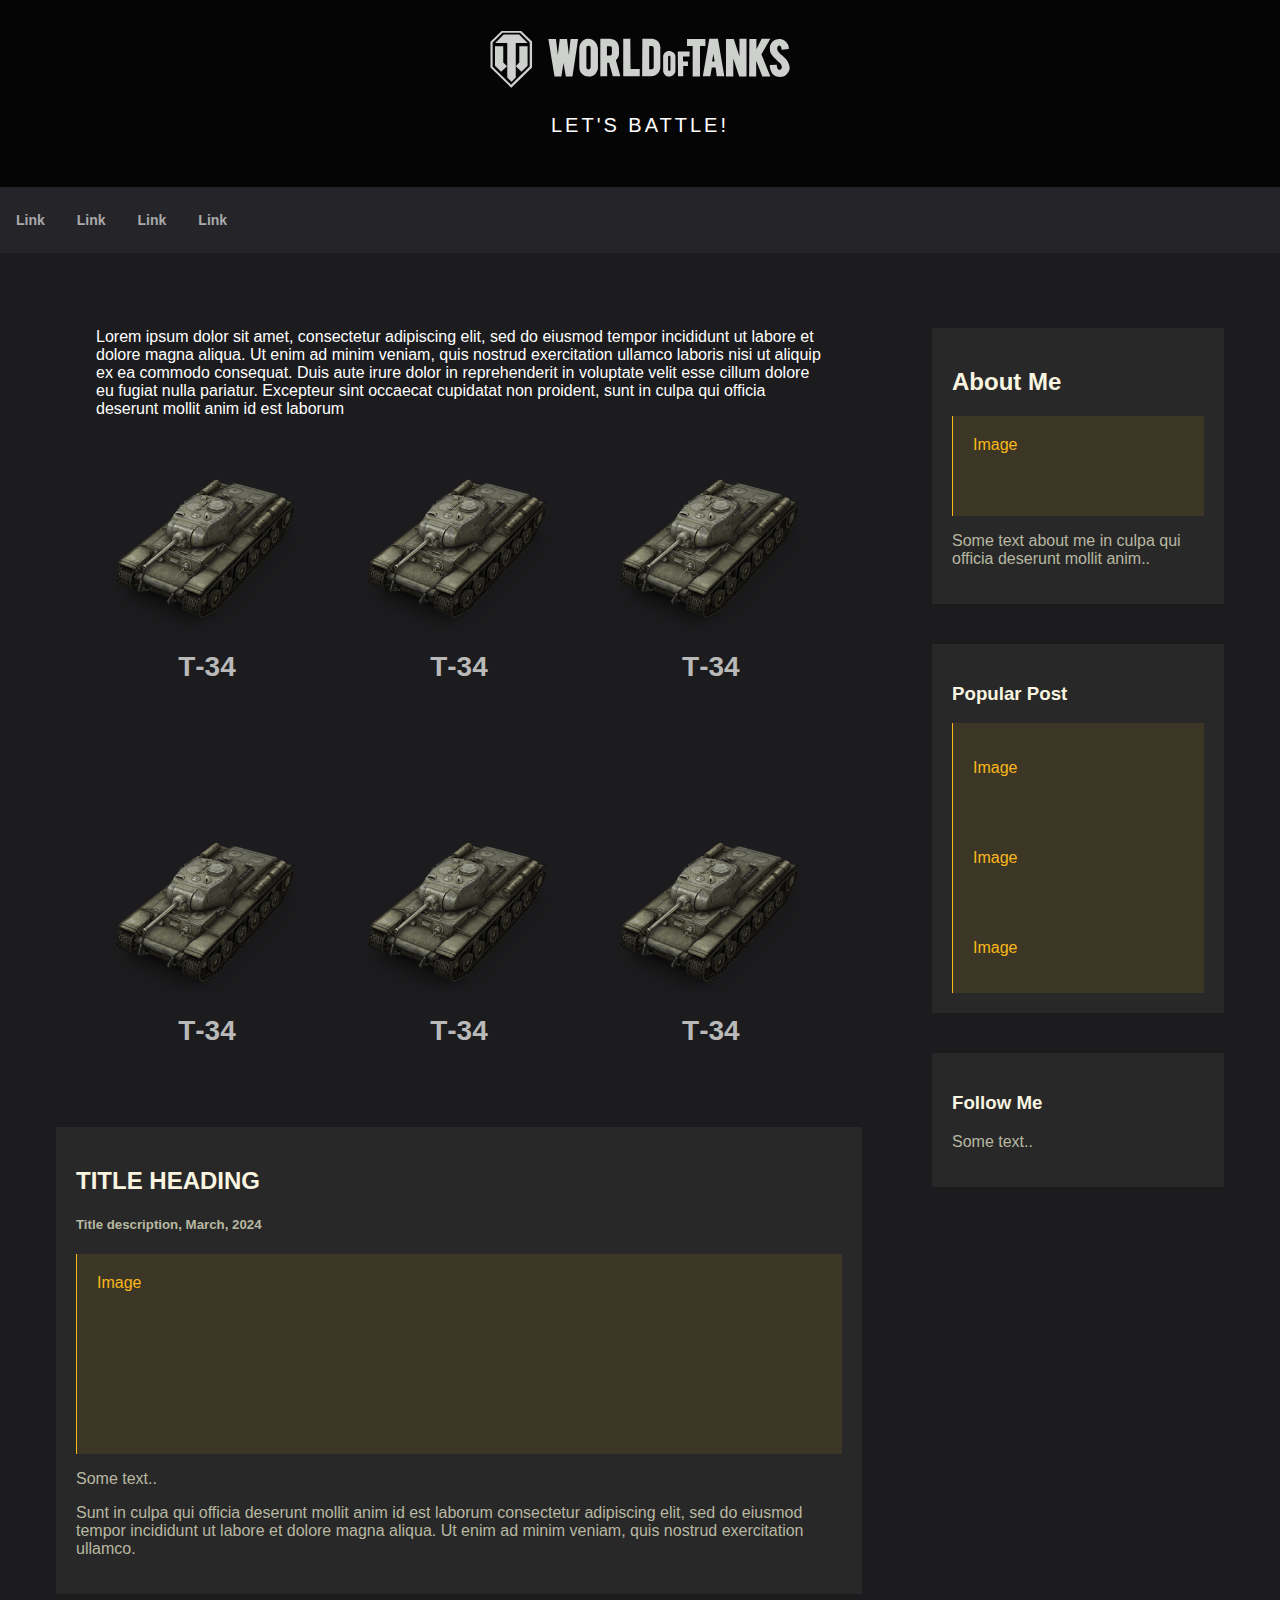
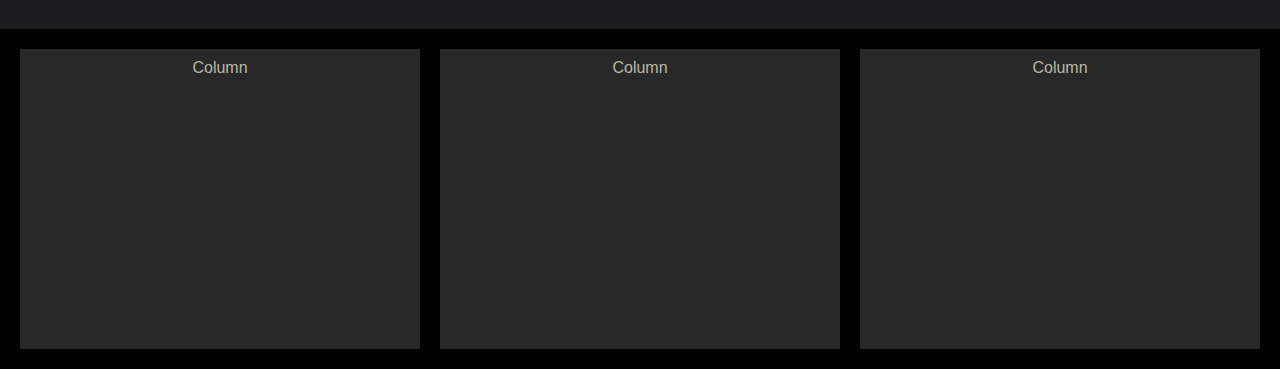
<file: index.html>
<!DOCTYPE html>
<html lang='en'>
<head>
	<meta charset='utf-8'>
	<meta name='viewport' content='width=device-width, initial-scale=1, user-scalable=no'>
	<link rel='icon' type='image/png'
		  href='//eu-wotp.wgcdn.co/static/5.134.0_6fa95a/wotp_static/img/core/frontend/scss/common/img/favicon-16x16.png'
		  sizes='16x16'>
	<link rel='icon' type='image/png'
		  href='//eu-wotp.wgcdn.co/static/5.134.0_6fa95a/wotp_static/img/core/frontend/scss/common/img/favicon-32x32.png'
		  sizes='32x32'>
	<link rel='icon' type='image/png'
		  href='//eu-wotp.wgcdn.co/static/5.134.0_6fa95a/wotp_static/img/core/frontend/scss/common/img/favicon-96x96.png'
		  sizes='96x96'>
	<link rel='icon' type='image/png'
		  href='//eu-wotp.wgcdn.co/static/5.134.0_6fa95a/wotp_static/img/core/frontend/scss/common/img/favicon-192x192.png'
		  sizes='192x192'>
	<link rel='apple-touch-icon' sizes='60x60'
		  href='//eu-wotp.wgcdn.co/static/5.134.0_6fa95a/wotp_static/img/core/frontend/scss/common/img/apple-touch-icon-60x60.png'>
	<link rel='apple-touch-icon' sizes='120x120'
		  href='//eu-wotp.wgcdn.co/static/5.134.0_6fa95a/wotp_static/img/core/frontend/scss/common/img/apple-touch-icon-120x120.png'>
	<link rel='apple-touch-icon' sizes='180x180'
		  href='//eu-wotp.wgcdn.co/static/5.134.0_6fa95a/wotp_static/img/core/frontend/scss/common/img/apple-touch-icon-180x180.png'>
	<link rel='mask-icon'
		  href='//eu-wotp.wgcdn.co/static/5.134.0_6fa95a/wotp_static/img/core/frontend/scss/common/img/safari-pinned-16x16.svg'
		  color='#474747'>
	<title>Experiences WTanks</title>
	<link rel='stylesheet' href='css/style.css'>
	<link rel='stylesheet' href='widget/css/widget.css'>
</head>
<body>
<header>
	<div>
		<a class='logo' href='#'></a>
	</div>
	<p>Let's battle!</p>
</header>
<nav>
	<a href='#'>Link</a>
	<a href='#'>Link</a>
	<a href='#'>Link</a>
	<a href='#'>Link</a>
</nav>
<div class='content'>
	<div class='row'>
		<main>
			<!-- WIDGET BLOCK START -->
			<section class='widget'>
				<p>
					Lorem ipsum dolor sit amet, consectetur adipiscing elit, sed do eiusmod tempor incididunt ut labore
					et
					dolore magna aliqua. Ut enim ad minim veniam, quis nostrud exercitation ullamco laboris nisi ut
					aliquip ex ea commodo consequat. Duis aute irure dolor in reprehenderit in voluptate velit esse
					cillum
					dolore eu fugiat nulla pariatur. Excepteur sint occaecat cupidatat non proident, sunt in culpa qui
					officia deserunt mollit anim id est laborum
				</p>
				<div class='experiences'>
					<div>
						<div class='experiences__item'>
							<div class='tank' data-tooltip>
								<div class='overview'>
									<img class='tank__image' src='widget/img/tank.png' alt='Т-34'>
									<div class='tank__name'>Т-34</div>
								</div>
							</div>
						</div>
						<div class='experiences__item'>
							<div class='tank' data-tooltip>
								<div class='overview'>
									<img class='tank__image' src='widget/img/tank.png' alt='Т-34'>
									<div class='tank__name'>Т-34</div>
								</div>
							</div>
						</div>
						<div class='experiences__item'>
							<div class='tank' data-tooltip>
								<div class='overview'>
									<img class='tank__image' src='widget/img/tank.png' alt='Т-34'>
									<div class='tank__name'>Т-34</div>
								</div>
							</div>
						</div>
						<div class='experiences__item'>
							<div class='tank' data-tooltip>
								<div class='overview'>
									<img class='tank__image' src='widget/img/tank.png' alt='Т-34'>
									<div class='tank__name'>Т-34</div>
								</div>
							</div>
						</div>
						<div class='experiences__item'>
							<div class='tank' data-tooltip>
								<div class='overview'>
									<img class='tank__image' src='widget/img/tank.png' alt='Т-34'>
									<div class='tank__name'>Т-34</div>
								</div>
							</div>
						</div>
						<div class='experiences__item'>
							<div class='tank' data-tooltip>
								<div class='overview'>
									<img class='tank__image' src='widget/img/tank.png' alt='Т-34'>
									<div class='tank__name'>Т-34</div>
								</div>
							</div>
						</div>
					</div>
				</div>
			</section>
			<!-- WIDGET BLOCK END -->
			<section class='card'>
				<h2>TITLE HEADING</h2>
				<h5>Title description, March, 2024</h5>
				<div class='fakeimg' style='height:200px;'>Image</div>
				<p>Some text..</p>
				<p>Sunt in culpa qui officia deserunt mollit anim id est laborum consectetur adipiscing elit, sed do
					eiusmod tempor incididunt ut labore et dolore magna aliqua. Ut enim ad minim veniam, quis nostrud
					exercitation ullamco.</p>
			</section>
		</main>
		<aside class='rightcolumn'>
			<div class='card'>
				<h2>About Me</h2>
				<div class='fakeimg' style='height:100px;'>Image</div>
				<p>Some text about me in culpa qui officia deserunt mollit anim..</p>
			</div>
			<div class='card'>
				<h3>Popular Post</h3>
				<div class='fakeimg'><p>Image</p></div>
				<div class='fakeimg'><p>Image</p></div>
				<div class='fakeimg'><p>Image</p></div>
			</div>
			<div class='card'>
				<h3>Follow Me</h3>
				<p>Some text..</p>
			</div>
		</aside>
	</div>
</div>
<footer>
	<div class='footer-block'>
		<div class='column'>Column</div>
		<div class='column'>Column</div>
		<div class='column'>Column</div>
	</div>
</footer>
<script src='widget/js/script.js'></script>
</body>
</html>
</file>
<file: css/style.css>
* {
    box-sizing: border-box;
}

body {
    font-family: Arial, sans-serif;
    margin: 0;
    background: #1c1c1e;
    color: #b8b8a2;
}

h1, h2, h3 {
    color: #f9f5e1;
}

.content {
    display: flex;
    justify-content: center;
    margin-block: 20px;
}

header {
    padding: 30px;
    text-align: center;
    background: #050505;
    color: white;
    text-transform: uppercase;
    font-size: 20px;
    letter-spacing: 3px;
}

.logo {
    display: inline-block;
    width: 300px;
    height: 59px;
    font-size: 0;
    line-height: 0;
    background: url([data-uri]) 0 50% no-repeat;
    background-size: cover;
}

nav {
    overflow: hidden;
    background-color: rgba(39, 39, 43, .85);
}

nav a {
    display: block;
    height: 66px;
    float: left;
    padding-inline: 16px;
    font-size: 14px;
    font-weight: 700;
    line-height: 67px;
    text-align: center;
    text-decoration: none;
    background-color: transparent;
    color: #aaaaab;
}

nav a:hover {
    color: #fab81b;
}

main {
    width: 69%;
    margin-right: auto;
}

aside {
    width: 25%;
    margin-left: auto;
}

.fakeimg {
    width: 100%;
    padding: 20px;
    background-color: rgba(250, 184, 27, .1);
    border-left: 1px solid #fab81b;
    color: #fab81b;
}

.card {
    margin-top: 40px;
    padding: 20px;
    background-color: #282828;
}

.row {
    display: flex;
    margin-left: 16px;
    margin-right: 16px;
    max-width: 1328px;
}

.row::after {
    content: "";
    display: table;
    clear: both;
}

footer {
    margin-top: 20px;
    padding: 20px;
    text-align: center;
    background-color: #000;
}

.footer-block {
    display: flex;
    gap: 20px;
}

.column {
    flex: 1;
    padding: 10px;
    height: 300px;
    background-color: #282828;
}

@media (min-width: 720px) {
    .content {
        margin-block: 35px;
    }

    .row {
        margin-left: 28px;
        margin-right: 28px;
    }
}

@media (min-width: 1100px) {
    .row {
        margin-left: 56px;
        margin-right: 56px;
    }
}

@media (min-width: 1440px) {
    .article-box_wrapper {
        margin-left: auto;
        margin-right: auto;
    }
}

@media screen and (max-width: 1100px) {
    .logo {
        width: 243px;
        height: 46px;
    }

    .row {
        flex-direction: column;
    }

    main, aside {
        width: 100%;
        padding: 0;
    }
}

@media screen and (max-width: 600px) {
    .footer-block {
        -webkit-flex-direction: column;
        flex-direction: column;
    }
}
</file>
<file: widget/css/widget.css>
:root {
  --font-family: "Arial", sans-serif;
  --highlight-color: #F8AA31;
  --tooltip-width: 280px;
  --tooltip-animation-time: 0.3s;
}

* {
  box-sizing: border-box;
}

body {
  margin: 0;
}

.widget {
  display: flex;
  flex-direction: column;
  gap: 40px;
  padding: 40px 30px;
  font-family: var(--font-family);
  font-size: 16px;
  font-weight: 400;
  background-color: #1c1c1e;
  color: #fff;
}
.widget p {
  margin: 0;
}

.experiences > div {
  --experiences-row-gap: 138px;
  --experiences-column-gap: 30px;
  display: -webkit-box;
  display: -ms-flexbox;
  display: flex;
  -ms-flex-wrap: wrap;
  flex-wrap: wrap;
  gap: var(--experiences-row-gap) var(--experiences-column-gap);
}
.experiences__item {
  min-width: 100%;
  max-width: 100%;
}
.experiences__item > .tank {
  margin-inline: auto;
}

.tank {
  position: relative;
  display: flex;
  flex-direction: column;
  align-items: center;
  max-width: 260px;
  padding-top: 20px;
  cursor: pointer;
  user-select: none;
}
.tank__image {
  max-width: 100%;
}
.tank__name {
  font-family: var(--font-family);
  font-size: 28px;
  font-weight: 700;
  text-align: center;
  color: #b9b9b9;
}
.tank__image + .tank__name {
  margin-top: 2px;
}

.tooltip, .tooltip-mobile {
  --arrow-width: 33px;
  --arrow-height: 46px;
  position: absolute;
  top: 100%;
  padding-top: var(--arrow-height);
  opacity: 0;
  transform: scale(0);
  transition: transform var(--tooltip-animation-time), opacity var(--tooltip-animation-time) ease;
  z-index: 1000;
}
.tooltip-active, .tooltip-mobile-active {
  opacity: 1;
  transform: scale(1);
}
.tooltip__inner, .tooltip-mobile__inner {
  position: relative;
  display: flex;
  flex-direction: column;
  gap: 40px;
  min-width: var(--tooltip-width);
  border: 1px solid #747474;
  padding: 20px 10px;
  background: rgb(42, 42, 42);
}
.tooltip__inner:before, .tooltip__inner:after, .tooltip-mobile__inner:before, .tooltip-mobile__inner:after {
  content: "";
  position: absolute;
  left: calc(50% - var(--arrow-width));
  border-left: var(--arrow-width) solid transparent;
  border-right: var(--arrow-width) solid transparent;
}
.tooltip__inner:before, .tooltip-mobile__inner:before {
  top: calc(-1 * var(--arrow-height));
  border-bottom: var(--arrow-height) solid #747474;
}
.tooltip__inner:after, .tooltip-mobile__inner:after {
  top: calc(-1 * var(--arrow-height) + 2px);
  border-bottom: var(--arrow-height) solid #292929;
}
.tooltip-left > .tooltip__inner:before, .tooltip-left > .tooltip__inner:after, .tooltip-mobile-left > .tooltip__inner:before, .tooltip-mobile-left > .tooltip__inner:after {
  left: calc(2 * var(--arrow-width));
}
.tooltip-right > .tooltip__inner:before, .tooltip-right > .tooltip__inner:after, .tooltip-mobile-right > .tooltip__inner:before, .tooltip-mobile-right > .tooltip__inner:after {
  left: auto;
  right: calc(2 * var(--arrow-width));
}
.tooltip__config > div + div, .tooltip-mobile__config > div + div {
  margin-top: 32px;
}
.tooltip__configTypeRadio, .tooltip-mobile__configTypeRadio {
  display: flex;
  flex-direction: row;
  justify-content: space-around;
  max-width: 260px;
  margin: 0 auto;
}
.tooltip__configTypeRadio input, .tooltip-mobile__configTypeRadio input {
  display: none;
}
.tooltip__configTypeRadio input + label, .tooltip-mobile__configTypeRadio input + label {
  display: flex;
  flex-direction: column;
  align-items: center;
  width: 80px;
  font-family: var(--font-family);
  font-size: 12px;
  font-weight: 400;
  color: #adadad;
  cursor: pointer;
}
.tooltip__configTypeRadio input + label:before, .tooltip-mobile__configTypeRadio input + label:before {
  content: "";
  display: inline-block;
  width: 13px;
  height: 13px;
  margin-bottom: 12px;
  border: 5px solid #DDDDDD;
  border-radius: 50%;
  background-color: #DDDDDD;
}
.tooltip__configTypeRadio input:checked + label:before, .tooltip-mobile__configTypeRadio input:checked + label:before {
  background-color: #676767;
}
.tooltip__configTypeRadio input:disabled + label, .tooltip-mobile__configTypeRadio input:disabled + label {
  opacity: 0.5;
}
.tooltip__results, .tooltip-mobile__results {
  display: flex;
  flex-direction: column;
  justify-content: space-between;
}
.tooltip__resultsCount, .tooltip-mobile__resultsCount {
  position: relative;
  margin-top: 30px;
  padding-top: 26px;
}
.tooltip__resultsCount:before, .tooltip-mobile__resultsCount:before {
  content: "";
  position: absolute;
  top: 0;
  width: 100%;
  height: 1px;
  background-image: -webkit-linear-gradient(left, transparent, #666666, transparent);
}
.tooltip__resultsCountStars, .tooltip-mobile__resultsCountStars {
  display: flex;
  align-items: center;
  justify-content: space-between;
  max-width: 145px;
  margin: 0 auto;
  color: var(--highlight-color);
  font-family: var(--font-family);
  font-size: 40px;
  font-weight: 700;
}
.tooltip__resultsCountStars > svg > path, .tooltip-mobile__resultsCountStars > svg > path {
  fill: var(--highlight-color);
}
.tooltip__resultsInput, .tooltip-mobile__resultsInput {
  text-align: center;
}
.tooltip__resultsInput > input, .tooltip-mobile__resultsInput > input {
  width: 128px;
  height: 48px;
  outline: 4px solid #000;
  border: none;
  padding: 0 20px;
  border-radius: 4px;
  font-family: var(--font-family);
  font-size: 34px;
  font-weight: 700;
  text-align: right;
  overflow: hidden;
  color: #a19d72;
  background: url(../img/texture.png), linear-gradient(180deg, #4d4a3d 0%, #6e653f 100%);
  box-shadow: inset 0 4px 6px 0 rgba(0, 0, 0, 0.5), 0 1px 1px 0 rgba(52, 51, 55, 0.75);
  -moz-appearance: textfield;
  -webkit-appearance: none;
}
.tooltip__resultsInput > input:focus, .tooltip-mobile__resultsInput > input:focus {
  outline-color: var(--highlight-color);
  background: linear-gradient(180deg, #4d4a3d 0%, #6e653f 100%);
}
.tooltip__resultsInput > input:disabled, .tooltip-mobile__resultsInput > input:disabled {
  opacity: 0.5;
}
.tooltip__resultsInput > input::-webkit-outer-spin-button, .tooltip__resultsInput > input::-webkit-inner-spin-button, .tooltip-mobile__resultsInput > input::-webkit-outer-spin-button, .tooltip-mobile__resultsInput > input::-webkit-inner-spin-button {
  -webkit-appearance: none;
  margin: 0;
}
.tooltip__elemTitle, .tooltip-mobile__elemTitle {
  font-family: var(--font-family);
  font-size: 22px;
  font-weight: 700;
  text-align: center;
  color: #aeac7e;
}
.tooltip__elemTitle + *, .tooltip-mobile__elemTitle + * {
  margin-top: 18px;
}

.range {
  --padding: 21px;
  position: relative;
  width: 100%;
  height: 57px;
  padding: var(--padding);
  border-radius: 4px;
  background: linear-gradient(180deg, #727272 0%, #252525 100%);
}
.range:before {
  content: "";
  position: absolute;
  top: 1px;
  bottom: 1px;
  left: 1px;
  right: 1px;
  border-radius: 4px;
  background: linear-gradient(180deg, #4f4f4f 0%, #313131 100%);
}
.range__back {
  --back-height: 13px;
  position: absolute;
  top: calc(50% - var(--back-height) / 2);
  left: var(--padding);
  width: calc(100% - var(--padding) * 2);
  height: var(--back-height);
  border-radius: 6px;
  background: linear-gradient(0deg, #3f3f3f 0%, #2a2a2a 100%);
  z-index: 10;
}
.range__back:before {
  content: "";
  position: absolute;
  top: 1px;
  bottom: 1px;
  left: 1px;
  right: 1px;
  border-radius: 6px;
  background: linear-gradient(180deg, #262626 0%, #303030 100%);
}
.range > input[type=range] {
  --input-height: 5px;
  position: absolute;
  top: calc(50% - var(--input-height) / 2);
  left: calc(var(--padding) + 4px);
  width: calc(100% - var(--padding) * 2 - 8px);
  height: var(--input-height);
  margin: 0;
  border-radius: 15px;
  outline: none;
  background: #1D1D1F;
  cursor: pointer;
  -webkit-appearance: none;
  appearance: none;
  z-index: 100;
}
.range > input[type=range]::-webkit-slider-thumb {
  width: 43px;
  height: 44px;
  border: none;
  border-radius: 50%;
  background: url("../img/controller.png") transparent;
  background-size: contain;
  -webkit-appearance: none;
  appearance: none;
}
.range > input[type=range]::-moz-range-thumb {
  width: 43px;
  height: 44px;
  border: none;
  border-radius: 50%;
  background: url("../img/controller.png") transparent;
  background-size: contain;
}
.range > input[type=range]:disabled {
  opacity: 0.5;
}

@media screen and (min-width: 720px) {
  .widget {
    padding: 40px;
  }
  .experiences > div {
    margin-right: calc(-1 * var(--experiences-column-gap));
  }
  .experiences__item {
    min-width: calc(50% - var(--experiences-column-gap));
    max-width: calc(50% - var(--experiences-column-gap));
  }
  .tooltip:not(.tooltip-mobile) .tooltip__inner {
    flex-direction: row;
    width: var(--tooltip-width);
    min-width: 590px;
    padding: 39px;
    background: rgba(42, 42, 42, 0.9);
    backdrop-filter: blur(6px);
  }
  .tooltip:not(.tooltip-mobile) .tooltip__config {
    flex: 1 0 260px;
  }
  .tooltip:not(.tooltip-mobile) .tooltip__config > div + div {
    margin-top: 38px;
  }
  .tooltip:not(.tooltip-mobile) .tooltip__configTypeRadio {
    flex-direction: column;
    margin: 0;
  }
  .tooltip:not(.tooltip-mobile) .tooltip__configTypeRadio input + label {
    flex-direction: row;
    align-items: flex-start;
    width: auto;
    margin-bottom: 20px;
    font-size: 18px;
  }
  .tooltip:not(.tooltip-mobile) .tooltip__configTypeRadio input + label:last-child {
    margin-bottom: 0;
  }
  .tooltip:not(.tooltip-mobile) .tooltip__configTypeRadio input + label:before {
    width: 10px;
    height: 10px;
    margin-bottom: 0;
    margin-right: 8px;
    border: 4px solid #DDDDDD;
  }
  .tooltip:not(.tooltip-mobile) .tooltip__results {
    width: 208px;
  }
  .tooltip:not(.tooltip-mobile) .tooltip__resultsCount {
    margin: 0;
    border: none;
    padding: 0;
  }
  .tooltip:not(.tooltip-mobile) .tooltip__resultsCount:before {
    display: none;
  }
  .tooltip:not(.tooltip-mobile) .tooltip__resultsCountStars {
    max-width: 100%;
    font-size: 56px;
  }
  .tooltip:not(.tooltip-mobile) .tooltip__resultsCountStars > svg {
    width: 66px;
    height: 66px;
  }
  .tooltip:not(.tooltip-mobile) .tooltip__resultsInput {
    margin: 4px;
    text-align: right;
    order: 2;
  }
  .tooltip:not(.tooltip-mobile) .tooltip__elemTitle {
    font-size: 28px;
    text-align: left;
  }
  .tooltip:not(.tooltip-mobile) .tooltip__elemTitle + * {
    margin-top: 22px;
  }
}
@media screen and (min-width: 720px) and (max-width: 1100px) {
  .experiences__item > .tank {
    margin-inline: 0 auto;
  }
  .experiences__item:nth-child(2n) > .tank {
    margin-inline: auto 0;
  }
}
@media screen and (min-width: 1100px) {
  .experiences__item {
    min-width: calc(33.3333% - var(--experiences-column-gap));
    max-width: calc(33.3333% - var(--experiences-column-gap));
  }
  .experiences__item:nth-child(3n) > .tank {
    margin-inline: auto 0;
  }
  .experiences__item:nth-child(3n+1) > .tank {
    margin-inline: 0 auto;
  }
}

/*# sourceMappingURL=widget.css.map */
</file>
